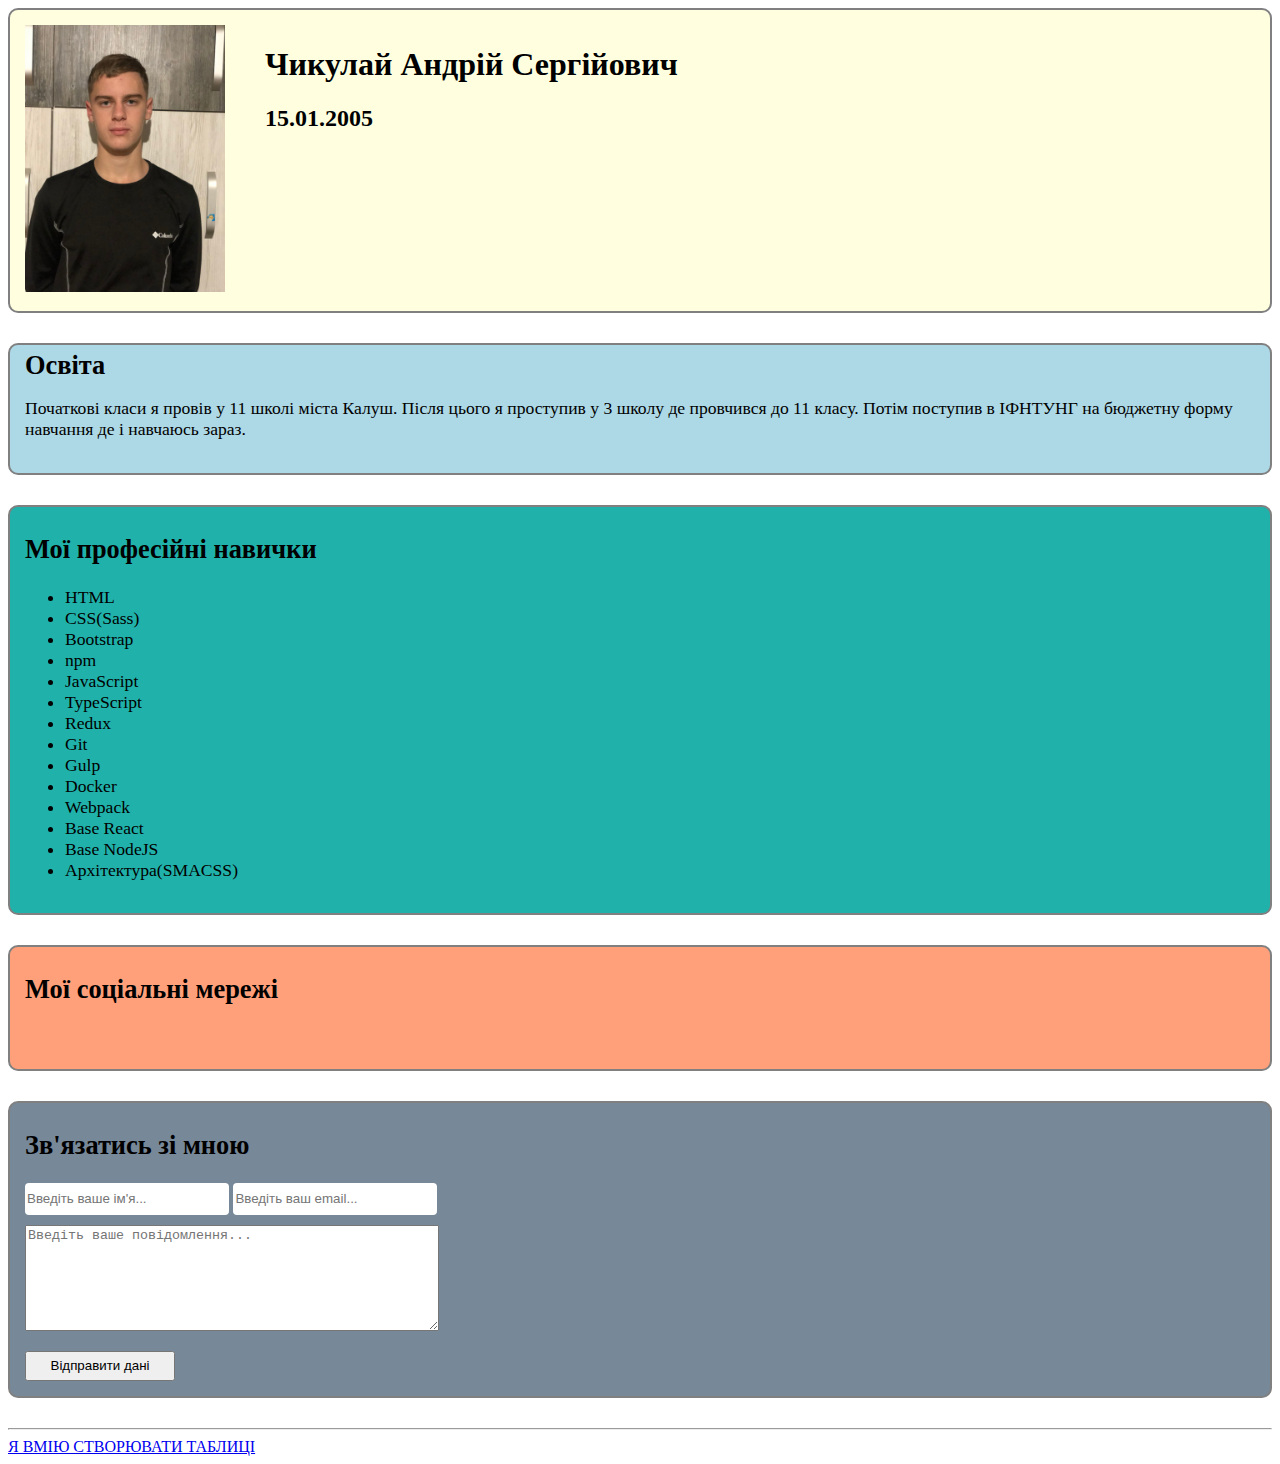
<file: index.html>
<!doctype html>
<html lang="en">
<head>
    <meta charset="UTF-8">
    <meta name="viewport"
          content="width=device-width, user-scalable=no, initial-scale=1.0, maximum-scale=1.0, minimum-scale=1.0">
    <meta http-equiv="X-UA-Compatible" content="ie=edge">
    <link rel="stylesheet" href="style.css">
    <link rel="stylesheet" href="https://cdnjs.cloudflare.com/ajax/libs/font-awesome/6.2.0/css/all.min.css" integrity="sha512-xh6O/CkQoPOWDdYTDqeRdPCVd1SpvCA9XXcUnZS2FmJNp1coAFzvtCN9BmamE+4aHK8yyUHUSCcJHgXloTyT2A==" crossorigin="anonymous" referrerpolicy="no-referrer" />
    <title>CV</title>
</head>
<body>
    <div id="container">
        <header class="head">
            <picture>
                <img src="me.jpg" width="200px; height: 150px;" />
            </picture>
            <div class="i-am">
                <h1>Чикулай Андрій Сергійович</h1>
                <h2>15.01.2005</h2>
            </div>
        </header>

        <div class="education">
            <h2>Освіта</h2>
            <p>Початкові класи я провів у 11 школі міста Калуш. Після цього я проступив у 3 школу де провчився до 11 класу.
            Потім поступив в ІФНТУНГ на бюджетну форму навчання де і навчаюсь зараз.</p>
        </div>

        <div class="skills">
            <h2>Мої професійні навички</h2>
            <ul>
                <li>HTML</li>
                <li>CSS(Sass)</li>
                <li>Bootstrap</li>
                <li>npm</li>
                <li>JavaScript</li>
                <li>TypeScript</li>
                <li>Redux</li>
                <li>Git</li>
                <li>Gulp</li>
                <li>Docker</li>
                <li>Webpack</li>
                <li>Base React</li>
                <li>Base NodeJS</li>
                <li>Архітектура(SMACSS)</li>
            </ul>
        </div>

        <div class="social">
            <h2>Мої соціальні мережі</h2>
            <a href="https://www.instagram.com/" target="_blank" style="margin-right: 20px"><i class="fa-brands fa-instagram"></i></a>
            <a href="https://twitter.com/home" target="_blank"><i class="fa-brands fa-twitter "></i></a>
        </div>

        <form class="contact">
            <h2>Зв'язатись зі мною</h2>
            <div class="c-reverse">
                <div class="rev-input">
                    <input type="text" placeholder="Введіть ваше ім'я...">
                    <input type="text" placeholder="Введіть ваш email...">
                </div>
                <textarea placeholder="Введіть ваше повідомлення..."></textarea>
                <button type="submit">Відправити дані</button>
            </div>
        </form>

        <hr>

        <div class="done">
            <a href="page.html" style="text-transform: uppercase">я вмію створювати таблиці</a>
        </div>
    </div>
<script>
    const btn = document.querySelector('button')
    const form = document.querySelector('form')

    btn.addEventListener('click', e => {
        alert('Ваші дані успішно відправлені')
        e.preventDefault()
        form.reset()
    })
</script>
</body>
</html>
</file>
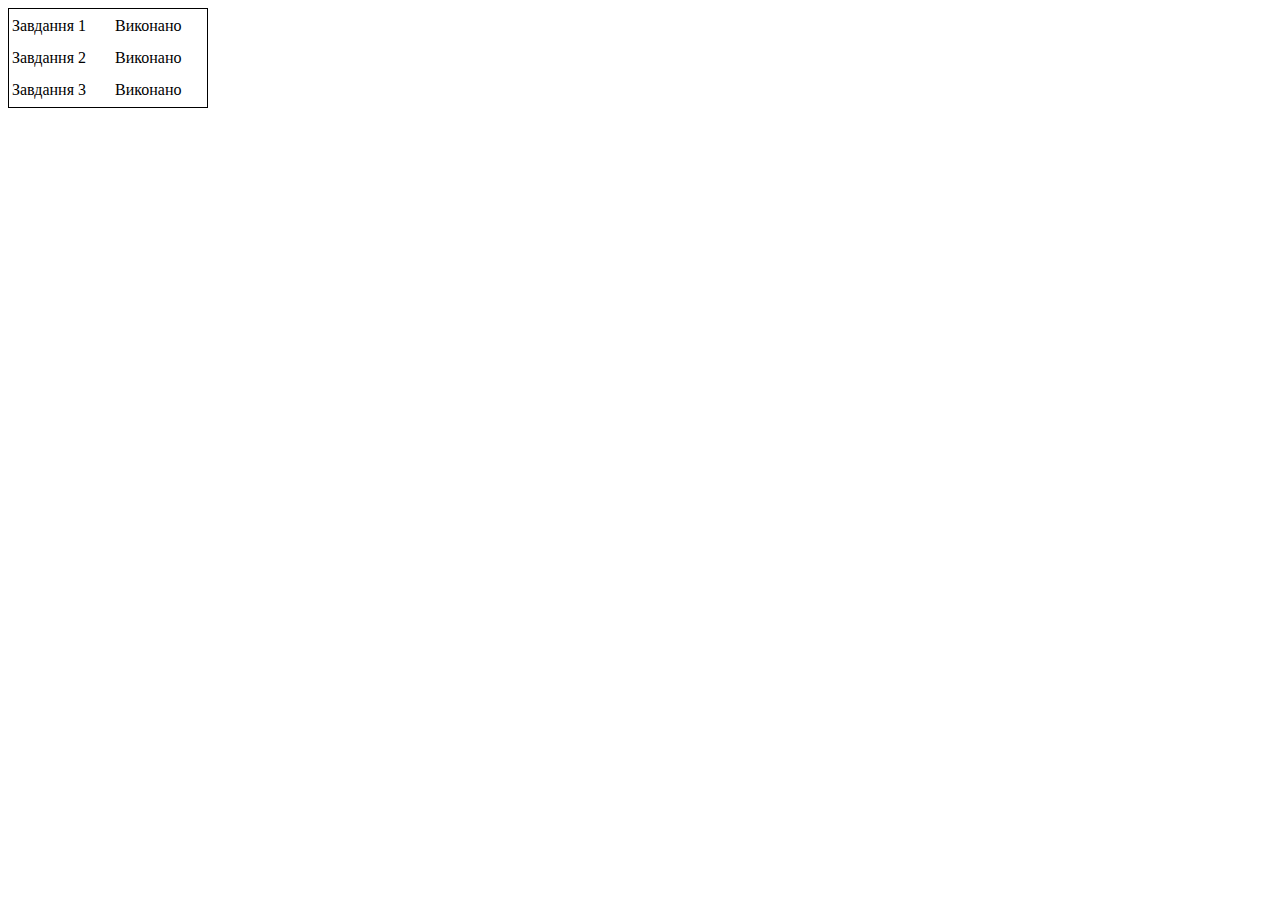
<file: page.html>
<!doctype html>
<html lang="en">
<head>
    <meta charset="UTF-8">
    <meta name="viewport"
          content="width=device-width, user-scalable=no, initial-scale=1.0, maximum-scale=1.0, minimum-scale=1.0">
    <meta http-equiv="X-UA-Compatible" content="ie=edge">
    <title>Table</title>
</head>
<body>
<style>
    .border {
        border: 1px solid black;
    }

    .table {
        width: 200px;
        height: 100px;
    }

    .transition {
        transition: .5s ease-in;
    }

    .t-item:hover {
        color: crimson;
        cursor: pointer;
    }
</style>
<table class="border table">
    <tr class="tr">
        <td class="t-item"> Завдання 1</td>
        <td class="t-item"> Виконано</td>
    </tr>
    <tr class="tr">
        <td class="t-item"> Завдання 2</td>
        <td class="t-item"> Виконано</td>
    </tr>
    <tr class="tr">
        <td class="t-item transition"> Завдання 3</td>
        <td class="t-item transition"> Виконано</td>
    </tr>
</table>
<script>
    const td = document.querySelectorAll('.t-item')

    td.forEach(elem => {
        elem.addEventListener('click', () => {
            elem.style.color = 'blue'
        })
    })
</script>
</body>
</html>
</file>
<file: style.css>
.head {
    background: lightyellow;
    padding: 15px;
    border: 2px solid grey;
    border-radius: 10px;
    margin-bottom: 30px;
    display: flex;
}

picture {
    margin-right: 40px;
}

.education {
    font-size: 1.1rem;
    background: lightblue;
    padding: 5px 15px 15px 15px;
    border: 2px solid grey;
    border-radius: 10px;
    margin-bottom: 30px;
}

.education h2 {
    margin: 0;
}

.skills {
    font-size: 1.1rem;
    background: lightseagreen;
    padding: 5px 15px 15px 15px;
    border: 2px solid grey;
    border-radius: 10px;
    margin-bottom: 30px;
}

.contact {
    font-size: 1.1rem;
    background: lightslategray;
    padding: 5px 15px 15px 15px;
    border: 2px solid grey;
    border-radius: 10px;
    margin-bottom: 30px;
}

.c-reverse {
    display: flex;
    flex-direction: column;
}

.c-reverse input {
    width: 200px;
    height: 30px;
    margin-bottom: 10px;
    border-radius: 4px;
    border: none;
    outline: none;
}

.c-reverse button {
    width: 150px;
    height: 30px;
    margin-top: 20px;
    cursor: pointer;
}

textarea {
    width: 408px;
    height: 100px;
}

.social {
    font-size: 1.1rem;
    background: lightsalmon;
    padding: 5px 15px 15px 15px;
    border: 2px solid grey;
    border-radius: 10px;
    margin-bottom: 30px;
}

.social i {
    border-radius: 20px;
    padding: 8px;
    font-size: 1.5rem;
    color: black;
    transition: background 0.6s;
}

.social i:hover {
    background: cornflowerblue;
}
</file>
